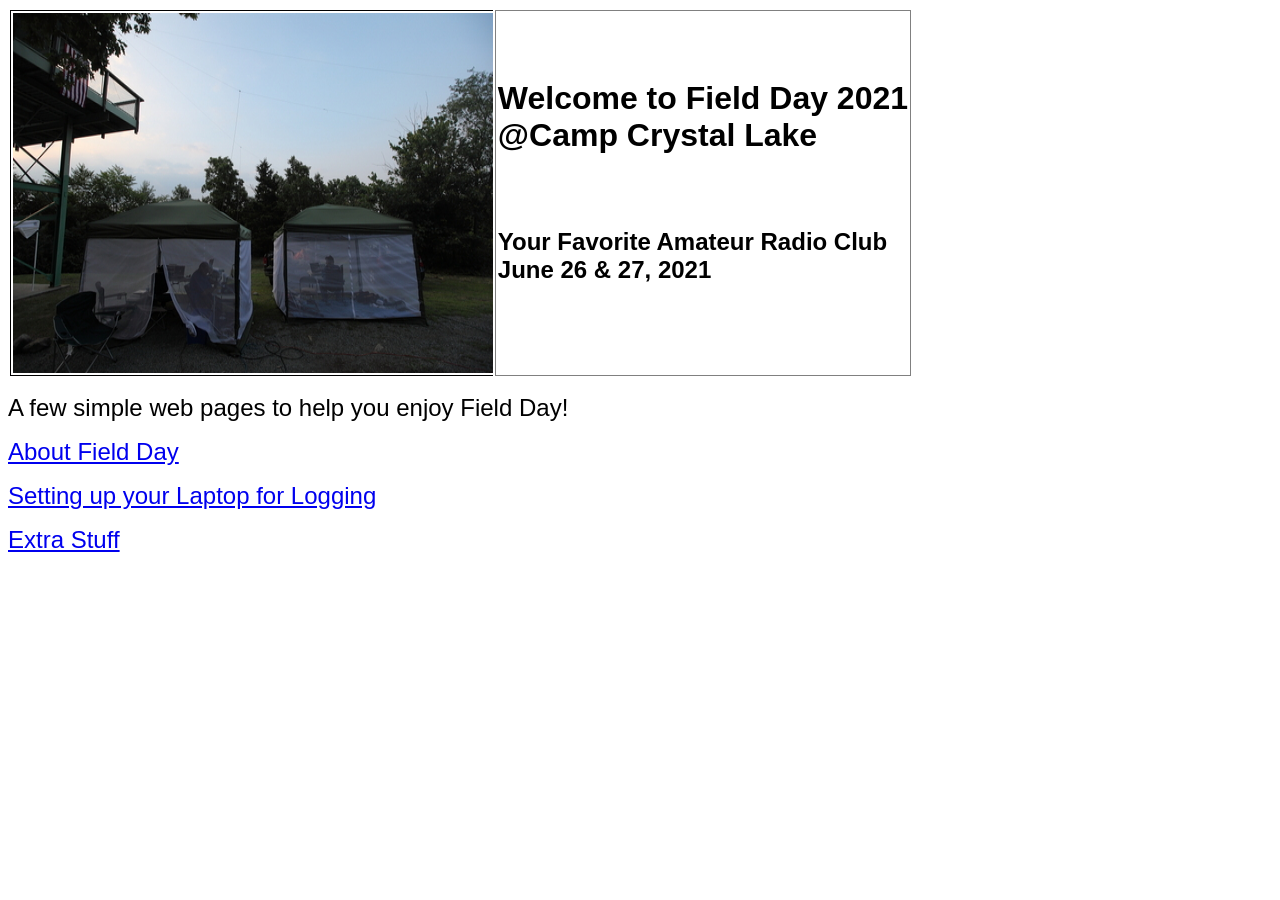
<file: sample-web-site/index.html>
<html>
<head>
<meta content="text/html; charset=ISO-8859-1" http-equiv="content-type"><title>Field Day 2021 @ Camp Crytal Lake</title>
</head>
<body>
<table cellpadding="2" cellspacing="2">
<tbody><tr><td style="border-style: double none double double; border-color: rgb(128, 128, 128) -moz-use-text-color rgb(128, 128, 128) rgb(128, 128, 128); border-width: 1px medium 1px 1px; padding: 0.02in 0in 0.02in 0.02in;"><p align="left"><img style="border: 0px solid ; width: 480px; height: 360px;" alt="Field Day Sunrise" src="fdview.jpg" name="FDSunrise">
</p>
</td>
<td style="border: 1px double rgb(128, 128, 128); padding: 0.02in;">
<h1><font face="Arial, sans-serif">Welcome to Field Day 2021<br>@Camp Crystal Lake<br>
<br><br><font style="font-size: 18pt;" size="5">Your Favorite Amateur Radio Club<br>June 26 & 27, 2021</font</h1>
</td>
</tr>
</tbody>
</table>
<p>
<font face="Arial, sans-serif" style="font-size: 14pt:" size="5">
A few simple web pages to help you enjoy Field Day!
<p>
<a href="about.html">About Field Day</a>
<p>
<a href="logging.html">Setting up your Laptop for Logging</a>
<p>
<a href="software.html">Extra Stuff</a>
</font>
</body>
</html>
</file>
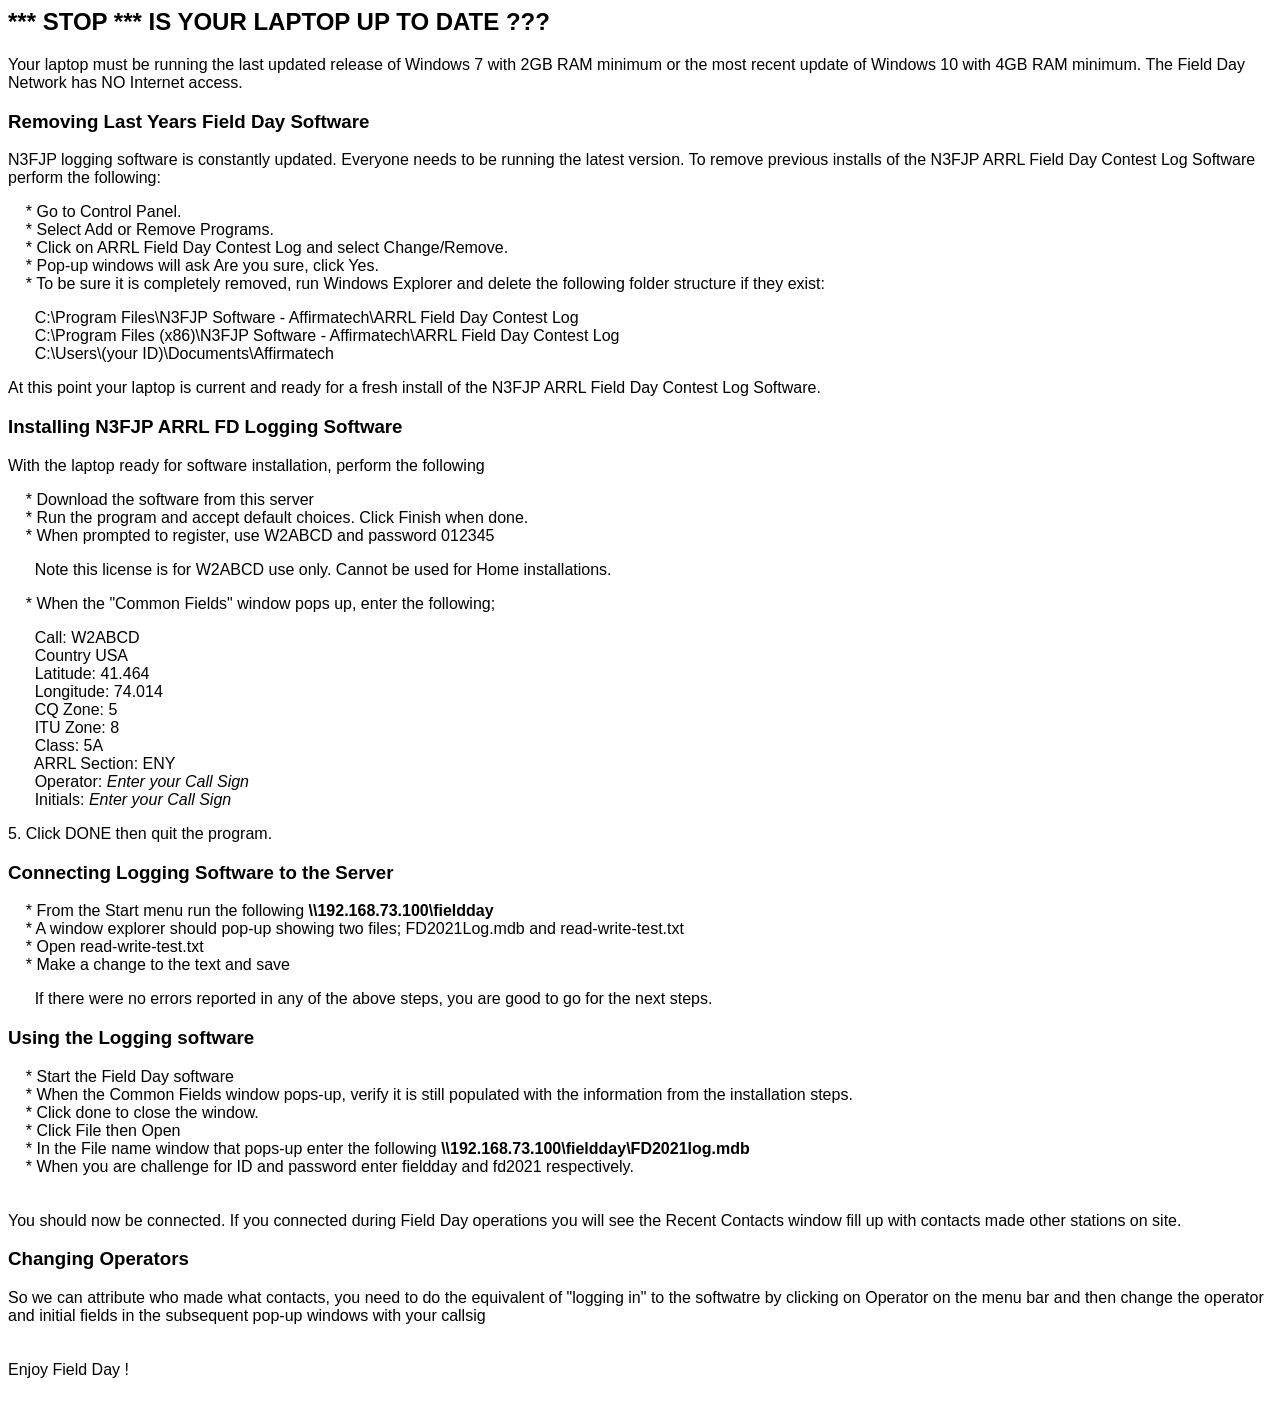
<file: sample-web-site/logging.html>
<html?
<head><title>Setting up Laptop for Logging</title>
</head>
<font face="Arial, sans-serif" style="font-size: 14pt size="4">
<p>
<h2>*** STOP *** IS YOUR LAPTOP UP TO DATE ???</h2> 
<p>
<p>Your laptop must be running the last updated release of Windows 7 with 2GB RAM minimum or the most recent update of Windows 10 with 4GB RAM minimum. 
The Field Day Network has NO Internet access.
<p>
<h3>Removing Last Years Field Day Software</h3>

N3FJP logging software is constantly updated. Everyone needs to be running the latest version. To remove previous
installs of the N3FJP ARRL Field Day Contest Log Software perform the following:
<p>
&nbsp;&nbsp;&nbsp; * Go to Control Panel.<br>
&nbsp;&nbsp;&nbsp; * Select Add or Remove Programs.<br>
&nbsp;&nbsp;&nbsp; * Click on ARRL Field Day Contest Log and select Change/Remove.<br>
&nbsp;&nbsp;&nbsp; * Pop-up windows will ask Are you sure, click Yes.<br>
&nbsp;&nbsp;&nbsp; * To be sure it is completely removed, run Windows Explorer and delete the following folder structure if they exist:<br>
<p>
&nbsp;&nbsp;&nbsp;&nbsp;&nbsp;&nbsp;C:\Program Files\N3FJP Software - Affirmatech\ARRL Field Day Contest Log<br>
&nbsp;&nbsp;&nbsp;&nbsp;&nbsp;&nbsp;C:\Program Files (x86)\N3FJP Software - Affirmatech\ARRL Field Day Contest Log<br> 
&nbsp;&nbsp;&nbsp;&nbsp;&nbsp;&nbsp;C:\Users\(your ID)\Documents\Affirmatech<br>
<p>
At this point your laptop is current and ready for a fresh install of the N3FJP ARRL Field Day Contest Log Software.
<p>
<h3>Installing N3FJP ARRL FD Logging Software</h3>
<p>
<p>With the laptop ready for software installation, perform the following
<p>
&nbsp;&nbsp;&nbsp; * Download the software from this server<br>
&nbsp;&nbsp;&nbsp; * Run the program and accept default choices. Click Finish when done.<br>
&nbsp;&nbsp;&nbsp; * When prompted to register, use W2ABCD and password 012345<br>
<p>
&nbsp;&nbsp;&nbsp;&nbsp;&nbsp Note this license is for W2ABCD use only. Cannot be used for Home installations.<br>
<p>
&nbsp;&nbsp;&nbsp; * When the "Common Fields" window pops up, enter the following;<br>
<p>
&nbsp;&nbsp;&nbsp;&nbsp;&nbsp;&nbsp;Call: W2ABCD<br>
&nbsp;&nbsp;&nbsp;&nbsp;&nbsp;&nbsp;Country USA<br>
&nbsp;&nbsp;&nbsp;&nbsp;&nbsp;&nbsp;Latitude: 41.464<br>
&nbsp;&nbsp;&nbsp;&nbsp;&nbsp;&nbsp;Longitude: 74.014<br>
&nbsp;&nbsp;&nbsp;&nbsp;&nbsp;&nbsp;CQ Zone: 5<br>
&nbsp;&nbsp;&nbsp;&nbsp;&nbsp;&nbsp;ITU Zone: 8<br>
&nbsp;&nbsp;&nbsp;&nbsp;&nbsp;&nbsp;Class: 5A<br>
&nbsp;&nbsp;&nbsp;&nbsp;&nbsp;&nbsp;ARRL Section: ENY<br>
&nbsp;&nbsp;&nbsp;&nbsp;&nbsp;&nbsp;Operator: <i>Enter your Call Sign</i><br>
&nbsp;&nbsp;&nbsp;&nbsp;&nbsp;&nbsp;Initials: <i>Enter your Call Sign</i><br>
<p>
<p>5. Click DONE then quit the program.
<p>
<h3>Connecting Logging Software to the Server</h3>
<p>
&nbsp;&nbsp;&nbsp; * From the Start menu run the following <b>\\192.168.73.100\fieldday</b><br>
&nbsp;&nbsp;&nbsp; * A window explorer should pop-up showing two files; FD2021Log.mdb and read-write-test.txt<br>
&nbsp;&nbsp;&nbsp; * Open read-write-test.txt<br>
&nbsp;&nbsp;&nbsp; * Make a change to the text and save<br>
<p>
&nbsp;&nbsp;&nbsp;&nbsp;&nbsp If there were no errors reported in any of the above steps, you are good to go for the next steps.
<p>
<h3>Using the Logging software</h3>
&nbsp;&nbsp;&nbsp; * Start the Field Day software<br>
&nbsp;&nbsp;&nbsp; * When the Common Fields window pops-up, verify it
is still populated with the information from the installation steps. <br>
&nbsp;&nbsp;&nbsp; * Click done to close the window.<br>
&nbsp;&nbsp;&nbsp; * Click File then Open<br>
&nbsp;&nbsp;&nbsp; * In the File name window that pops-up enter the following <b>\\192.168.73.100\fieldday\FD2021log.mdb</b><br>
&nbsp;&nbsp;&nbsp; * When you are challenge for ID and password enter fieldday and fd2021 respectively.<br>
<br>
<br>
You should now be connected. If you connected during Field Day
operations you will see the Recent Contacts window fill up with
contacts made other stations on site.<br>
<h3>Changing Operators</h3>
So we can attribute who made what contacts, you need to do the
equivalent of "logging in" to the softwatre by clicking on Operator on
the menu bar and then change the operator and initial fields in the
subsequent pop-up windows with your callsig<br>
<br>
<br>
Enjoy Field Day !<br>
<br>
<br>



</font>
</body>
</html>
</file>
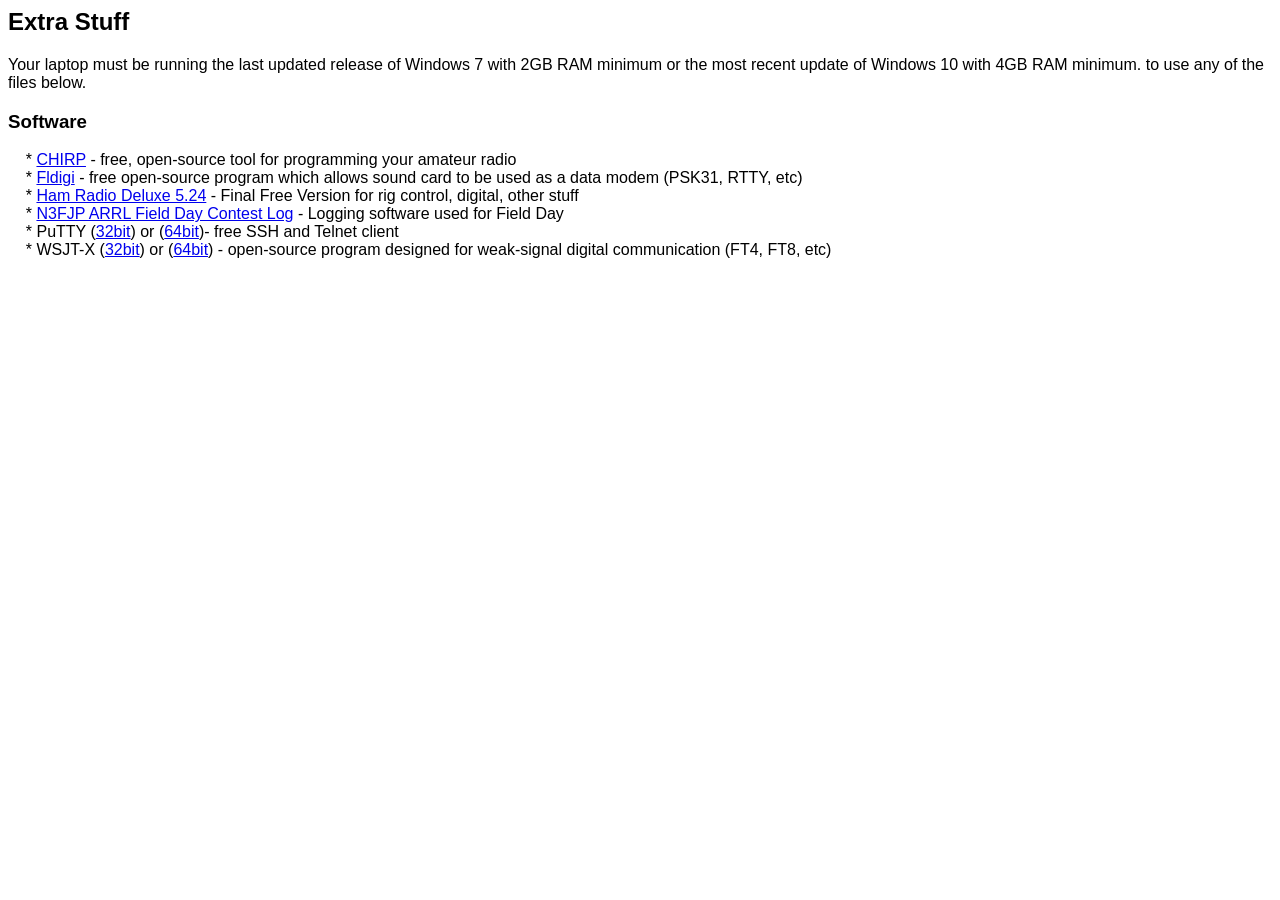
<file: sample-web-site/software.html>
<html>
<head><title>Extra Stuff</title>
</head>
<font face="Arial, sans-serif" style="font-size: 14pt size="4">
<p>
<h2>Extra Stuff</h2> 
<p>
<p>Your laptop must be running the last updated release of Windows 7 with 2GB RAM minimum or the most recent update of Windows 10 with 4GB RAM minimum. 
to use any of the files below.
<p>
<h3>Software</h3>
<p>
&nbsp;&nbsp;&nbsp; * <a href="chirp-daily-20210612-installer.exe">CHIRP</a> - free, open-source tool for programming your amateur radio<br>
&nbsp;&nbsp;&nbsp; * <a href="fldigi-4.1.18_setup.exe">Fldigi</a> - free open-source program which allows sound card to be used as a data modem (PSK31, RTTY, etc)<br>
&nbsp;&nbsp;&nbsp; * <a href="setuphrd52438.exe">Ham Radio Deluxe 5.24</a> - Final Free Version for rig control, digital, other stuff<br>
&nbsp;&nbsp;&nbsp; * <a href="FIELDDAY.exe">N3FJP ARRL Field Day Contest Log</a> - Logging software used for Field Day<br> 
&nbsp;&nbsp;&nbsp; * PuTTY (<a href="putty-0.75-installer.msi">32bit</a>) or (<a href="putty-64bit-0.75-installer.msi">64bit</a>)- free SSH and Telnet client<br>
&nbsp;&nbsp;&nbsp; * WSJT-X (<a href="wsjtx-2.4.0-win32.exe">32bit</a>) or (<a href="wsjtx-2.4.0-win64.exe">64bit</a>) - open-source program designed for weak-signal digital communication  (FT4, FT8, etc)<br>
</font>
</body>
</html>
</file>
